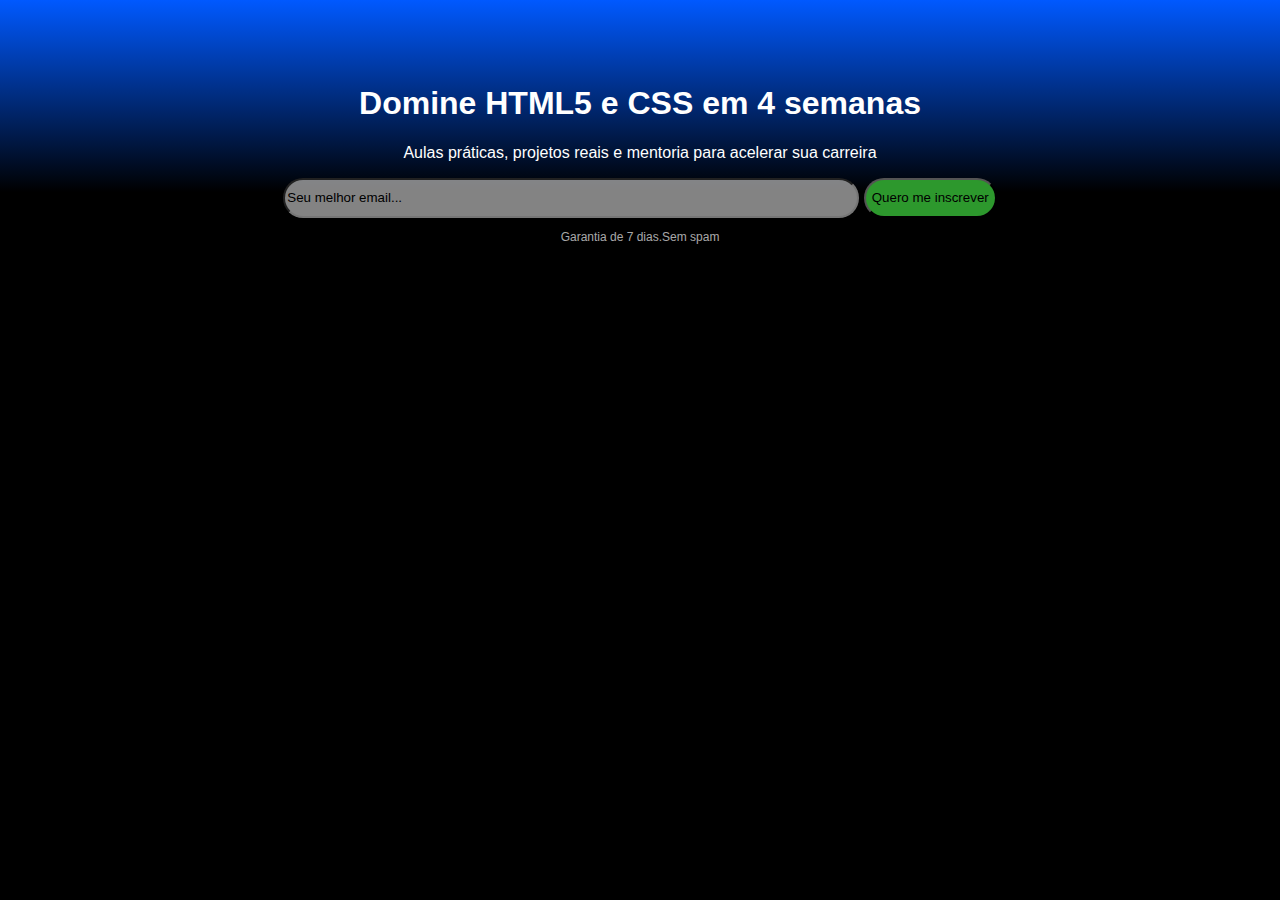
<file: AULA2901/index.html>
<!DOCTYPE html>
<html lang="en">
<head>
    <meta charset="UTF-8">
    <meta name="viewport" content="width=device-width, initial-scale=1.0">
    <link rel="stylesheet" href="./css/index.css">
    <title>Aula 29/01/2026</title>
</head>
<body>
    <header class="cabecalho-principal">
    <div class="container-pagina">
        <h1 class="cabecalho-principal__titulo">Domine HTML5 e CSS em 4 semanas</h1>
        <p class="cabecalho-principal__subtitulo">Aulas práticas, projetos reais e mentoria para acelerar sua carreira</p>
        <input type class="search" value="Seu melhor email...">
        <button class="butao">Quero me inscrever</button>
        <p class="text">Garantia de 7 dias.Sem spam</p>
    </div>
    </header>
</body>
</html>
</file>
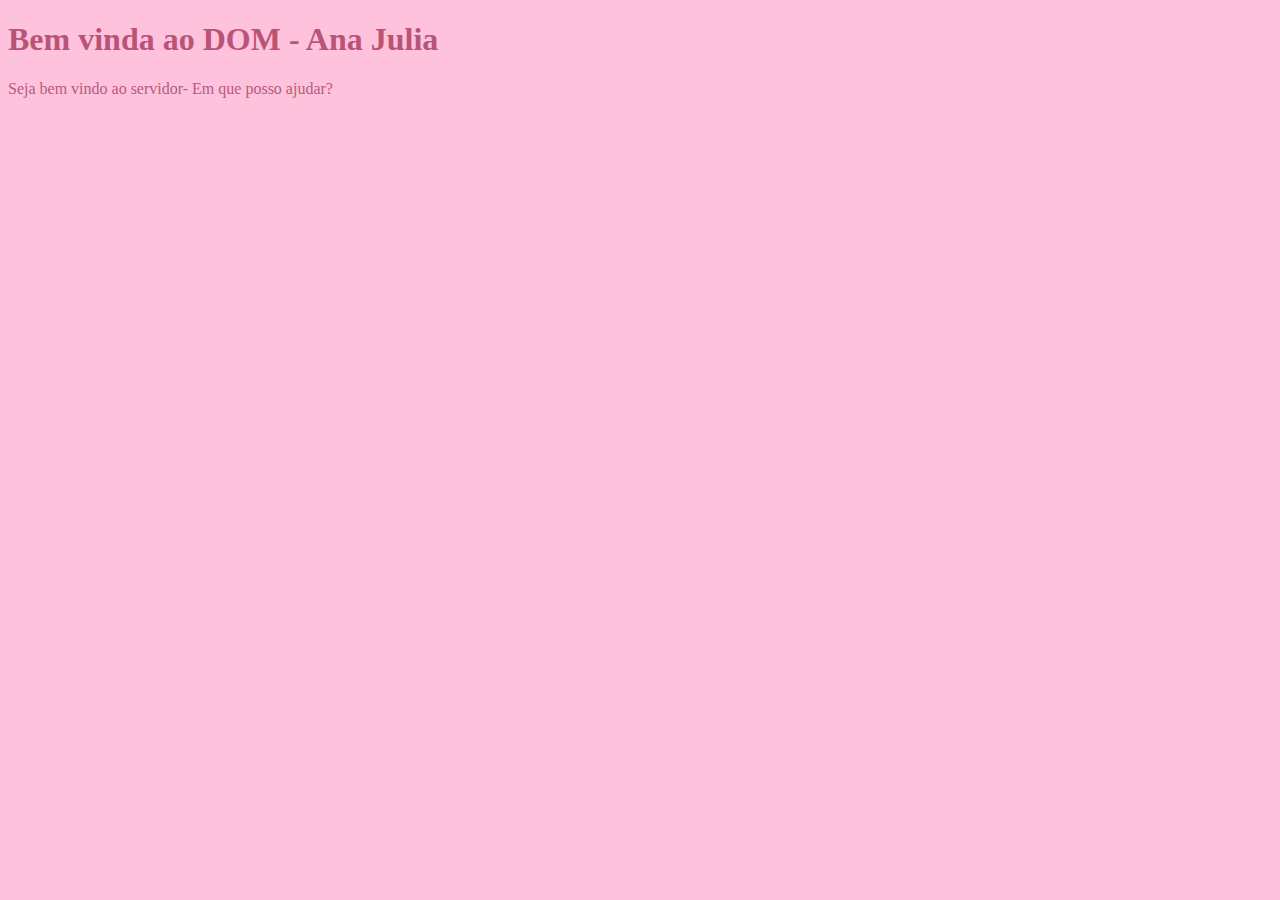
<file: AULA0902/ex.html>
<!DOCTYPE html>
<html lang="en">
<head>
    <meta charset="UTF-8">
    <meta name="viewport" content="width=device-width, initial-scale=1.0">
    <script src="./js/ex.js" defer></script>
    <title>DOM</title>
</head>
<body id="corpo">
    <h1 class="titulo">Bem vinda ao DOM</h1>
    <p class="paragrafo">Seja bem vindo ao servidor</p>
    <div class="cor-diferente">
</body>
</html>
</file>
<file: AULA2901/css/index.css>
:root{
    --cor--fundo-pagina :#000000;
    --cor--texto-principal :#ffffff;
}

*{
    box-sizing: border-box;
}

body{
    margin: 0;
    font-family: Arial, Helvetica, sans-serif;
    color: var(--cor--texto-principal);
    background-color: var(--cor--fundo-pagina);
}

.container-pagina{
    width: min(1100pc, 90%);
    margin: 0 auto;
}
.cabecalho-principal{
     min-height: 70hv;
     display: flex;
    align-items: center;
    justify-content: center;
    text-align: center;
    background: linear-gradient(180deg, #0059ff 0%, #000000 60%);
    padding: clamp(2rem, 5vw, 5rem)0;
}
.cabecalho-principal_titulo{
    font-size: 18pt;
    color: var(--cor--texto-principal);
    margin: 0 0 1.5rem;
}
.cabecalho-principal_subtitulo{
    font-size: 14pt;
    color: var(--cor--texto-principal);
    margin: 0 0 1.5rem;
}
.butao{
    border-radius: 20px;
    color: black;
    background-color: rgb(45, 152, 45);
    height: 40px;
    font-family:'Franklin Gothic Medium', 'Arial Narrow', Arial, sans-serif;
}
.search{
    color: black;
    background-color: #b3b3b3ba;
    border-radius: 20px;
    height: 40px;
    width: 50%;
    font-family: 'Franklin Gothic Medium', 'Arial Narrow', Arial, sans-serif;
}
.text{
    font-family: 'Franklin Gothic Medium', 'Arial Narrow', Arial, sans-serif;
    font-size: 12px;
    color: #ffffffac;
}
</file>
